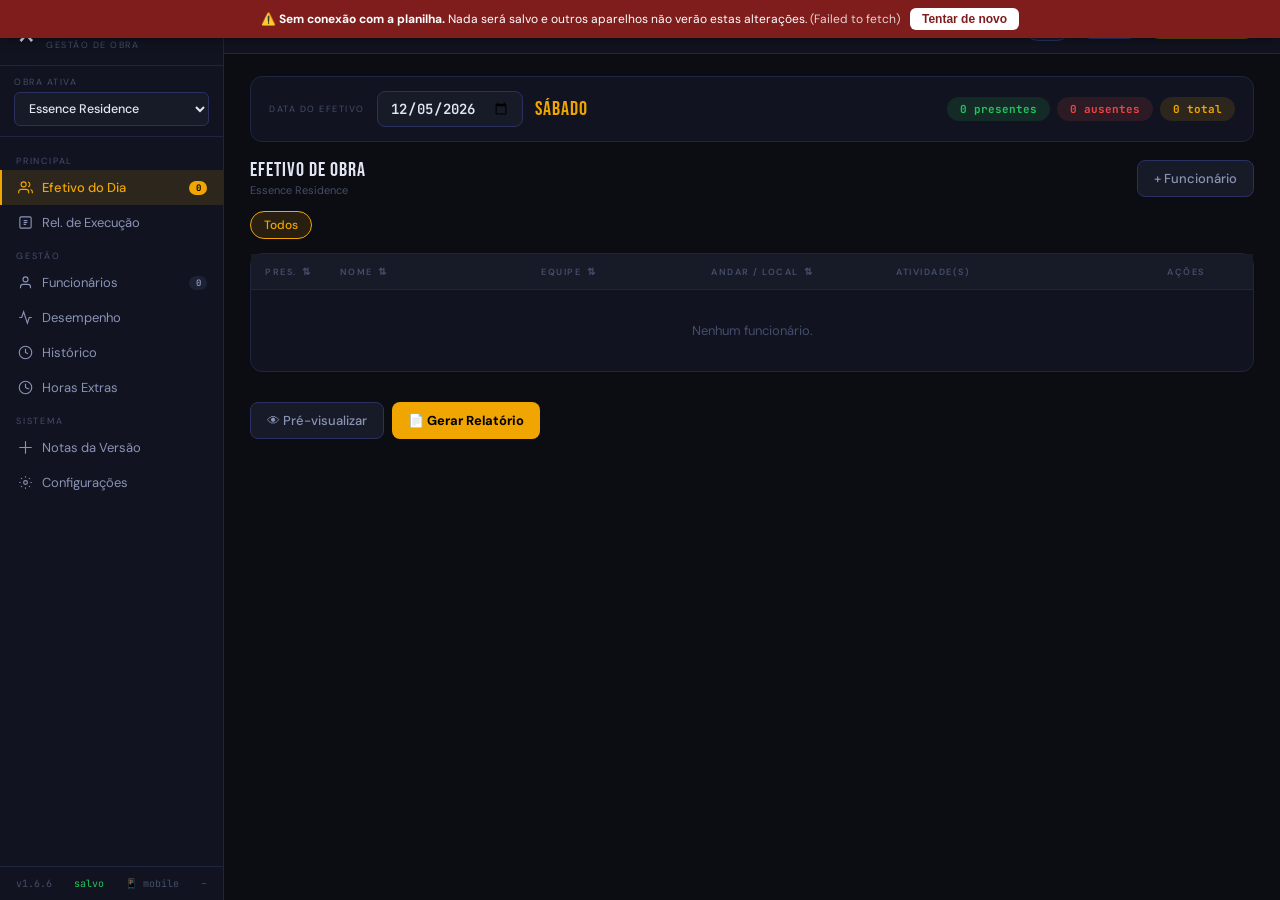
<file: index.html>
<!DOCTYPE html>
<html lang="pt-BR">
<head>
<meta charset="UTF-8">
<meta name="viewport" content="width=device-width,initial-scale=1.0">
<title>Efetivo de Obra</title>
<link rel="icon" href="data:image/svg+xml,<svg xmlns='http://www.w3.org/2000/svg' viewBox='0 0 100 100'><text y='.9em' font-size='90'>&#9874;</text></svg>">
<link href="https://fonts.googleapis.com/css2?family=Bebas+Neue&family=DM+Sans:wght@400;500;600&family=JetBrains+Mono:wght@400;600&display=swap" rel="stylesheet">
<style>:root{
  --bg:#0b0d13;--sf:#111420;--sf2:#171b28;--sf3:#1c2133;
  --bd:#1f2540;--bd2:#2a3060;
  --ac:#f0a500;--ac2:#d99400;--acd:rgba(240,165,0,.12);
  --gn:#22c55e;--gnd:rgba(34,197,94,.12);
  --rd:#ef4444;--rdd:rgba(239,68,68,.12);
  --bl:#3b82f6;
  --t1:#e2e6f3;--t2:#8b93b5;--t3:#454d6a;
  --r:12px;--rs:8px;--th:54px;--sw:224px;
}
*,*::before,*::after{box-sizing:border-box;margin:0;padding:0;}
html{font-size:14px;}
body{font-family:'DM Sans',sans-serif;background:var(--bg);color:var(--t1);display:flex;height:100vh;overflow:hidden;}

/* FONTS */
.section-title,.modal-title,.stat-value,.weekday-label,.hist-day,.topbar-name,.logo-tag-d,.nav-badge-d,.pill,.att-pct{
  font-family:'Bebas Neue',Impact,'Arial Narrow',sans-serif;
}
.report-preview,.bar-label,code,pre{font-family:'JetBrains Mono','Courier New',monospace;}

/* SIDEBAR */
.sidebar-desktop{
  width:var(--sw);background:var(--sf);border-right:1px solid var(--bd);
  height:100vh;display:flex;flex-direction:column;flex-shrink:0;overflow-y:auto;
}
.sidebar-logo-d{display:flex;align-items:center;gap:10px;padding:18px 16px 14px;border-bottom:1px solid var(--bd);}
.logo-tag-d{font-size:20px;letter-spacing:2px;color:var(--ac);line-height:1;}
.logo-sub-d{font-size:9px;color:var(--t3);letter-spacing:1.5px;margin-top:1px;}
.obra-selector-d{padding:10px 14px;border-bottom:1px solid var(--bd);}
.obra-selector-d label{display:block;font-size:9px;letter-spacing:1.5px;color:var(--t3);margin-bottom:4px;}
.obra-selector-d select{width:100%;background:var(--sf2);border:1px solid var(--bd2);color:var(--t1);font-family:'DM Sans',sans-serif;font-size:12.5px;font-weight:500;padding:7px 10px;border-radius:6px;outline:none;cursor:pointer;}
.nav-d{flex:1;padding:8px 0;overflow-y:auto;}
.nav-section-d{padding:10px 16px 3px;font-size:9px;letter-spacing:1.8px;color:var(--t3);}
.nav-item-d{display:flex;align-items:center;gap:9px;padding:9px 16px;cursor:pointer;font-size:13px;color:var(--t2);border-left:2px solid transparent;transition:all .13s;}
.nav-item-d:hover{background:var(--sf2);color:var(--t1);}
.nav-item-d.active{background:var(--acd);color:var(--ac);border-left-color:var(--ac);font-weight:500;}
.nav-item-d>span:not(.nav-badge-d){flex:1;}
.nav-badge-d{background:var(--ac);color:#000;font-family:'JetBrains Mono',monospace;font-size:9px;font-weight:700;padding:1px 6px;border-radius:10px;min-width:18px;text-align:center;}
.nav-badge-d.sec{background:var(--sf3);color:var(--t2);}
.sidebar-footer-d{padding:10px 16px;border-top:1px solid var(--bd);display:flex;justify-content:space-between;font-size:10px;color:var(--t3);font-family:'JetBrains Mono',monospace;}

/* TOPBAR */
.layout-right{display:flex;flex-direction:column;flex:1;min-width:0;height:100vh;overflow:hidden;}
.topbar{height:var(--th);flex-shrink:0;background:var(--sf);border-bottom:1px solid var(--bd);display:flex;align-items:center;justify-content:space-between;padding:0 24px;gap:12px;}
.topbar-left{display:flex;align-items:center;gap:8px;}
.topbar-name{font-size:18px;letter-spacing:2px;color:var(--ac);line-height:1;}
.topbar-divider{color:var(--bd2);font-size:16px;}
.topbar-title{font-size:13px;font-weight:600;color:var(--t2);}
.ver-badge{font-family:'JetBrains Mono',monospace;font-size:10px;font-weight:600;color:var(--ac);background:var(--acd);border:1px solid rgba(240,165,0,.3);padding:2px 7px;border-radius:10px;cursor:pointer;line-height:1.4;white-space:nowrap;-webkit-tap-highlight-color:transparent;}
.ver-badge:hover{background:rgba(240,165,0,.22);}
.topbar-right{display:flex;align-items:center;gap:8px;}
.topbar-chip{display:flex;align-items:center;gap:5px;background:var(--sf2);border:1px solid var(--bd2);padding:4px 10px;border-radius:20px;font-size:12px;color:var(--t2);}
.topbar-chip strong{color:var(--ac);font-size:14px;font-family:'JetBrains Mono',monospace;}
.obra-pill{background:var(--acd);border:1px solid rgba(240,165,0,.3);color:var(--ac);font-size:11px;font-weight:600;padding:4px 10px;border-radius:20px;cursor:pointer;max-width:160px;white-space:nowrap;overflow:hidden;text-overflow:ellipsis;}

/* MAIN */
.main-content{flex:1;overflow-y:auto;padding:22px 26px 26px;min-width:0;}
.page{display:none;}.page.active{display:block;}

/* DATE BAR */
.date-bar{background:var(--sf);border:1px solid var(--bd);border-radius:var(--r);padding:14px 18px;margin-bottom:18px;display:flex;align-items:center;justify-content:space-between;flex-wrap:wrap;gap:12px;}
.date-bar-left{display:flex;align-items:center;gap:12px;}
.date-bar-left label{font-size:9px;letter-spacing:1.5px;color:var(--t3);white-space:nowrap;}
input[type=date]{background:var(--sf2);border:1px solid var(--bd2);color:var(--t1);font-family:'JetBrains Mono',monospace;font-size:14px;font-weight:600;padding:7px 12px;border-radius:var(--rs);outline:none;cursor:pointer;}
input[type=date]:focus{border-color:var(--ac);}
.weekday-label{font-size:20px;letter-spacing:1px;color:var(--ac);}
.pills-row{display:flex;gap:7px;}
.pill{padding:5px 13px;border-radius:20px;font-size:11px;font-weight:700;font-family:'JetBrains Mono',monospace;}
.pill.green{background:var(--gnd);color:var(--gn);}
.pill.red{background:var(--rdd);color:var(--rd);}
.pill.orange{background:var(--acd);color:var(--ac);}

/* SECTION HEADER */
.section-header{display:flex;align-items:center;justify-content:space-between;margin-bottom:14px;gap:12px;}
.section-title{font-size:14px;letter-spacing:1px;line-height:1;}
.section-sub{font-size:11px;color:var(--t3);margin-top:3px;}

/* TEAM FILTERS */
.team-filter-scroll{display:flex;gap:6px;overflow-x:auto;margin-bottom:14px;scrollbar-width:none;}
.team-filter-scroll::-webkit-scrollbar{display:none;}
.filter-chip{padding:5px 13px;border-radius:20px;font-size:12px;font-weight:500;cursor:pointer;white-space:nowrap;border:1px solid var(--bd2);background:var(--sf2);color:var(--t2);transition:all .13s;}
.filter-chip.active{border-color:var(--ac);color:var(--ac);background:var(--acd);}

/* TABLE */
.worker-table-wrap{overflow:visible;background:var(--sf);border:1px solid var(--bd);border-radius:var(--r);margin-bottom:16px;}
.data-table{width:100%;border-collapse:collapse;}
.data-table thead tr{background:var(--sf2);border-bottom:1px solid var(--bd);}
.data-table th{padding:11px 14px;text-align:left;font-size:9px;text-transform:uppercase;letter-spacing:1.5px;color:var(--t3);font-weight:600;white-space:nowrap;}
.data-table td{padding:10px 14px;font-size:13px;border-bottom:1px solid var(--bd);vertical-align:middle;}
.data-table tbody tr:last-child td{border-bottom:none;}
.data-table tbody tr:hover{background:rgba(255,255,255,.02);}
.data-table tbody tr.absent .worker-name{text-decoration:line-through;opacity:.5;}
.th-sort{cursor:pointer;user-select:none;}
.th-sort:hover{color:var(--t2)!important;}
.th-sort.sorted{color:var(--ac)!important;}
.sort-arrow{font-size:10px;color:var(--t3);margin-left:2px;}

/* WORKER CELLS */
.worker-name{font-weight:600;font-size:13px;}
.worker-role{font-size:11px;color:var(--t3);margin-top:1px;}
.team-badge{display:inline-flex;align-items:center;padding:3px 9px;border-radius:20px;font-size:10px;font-weight:600;white-space:nowrap;}

/* PRESENCE */
.presence-toggle{position:relative;width:44px;height:24px;cursor:pointer;flex-shrink:0;display:block;}
.presence-toggle input{opacity:0;width:0;height:0;position:absolute;}
.presence-slider{position:absolute;inset:0;background:var(--rdd);border:1.5px solid rgba(239,68,68,.4);border-radius:24px;transition:all .2s;}
.presence-slider::before{content:'';position:absolute;width:16px;height:16px;background:var(--rd);border-radius:50%;top:3px;left:3px;transition:all .2s;}
.presence-toggle input:checked+.presence-slider{background:var(--gnd);border-color:rgba(34,197,94,.4);}
.presence-toggle input:checked+.presence-slider::before{background:var(--gn);left:21px;}

/* SELECTS + TAGS */
.inline-select{width:100%;background:var(--sf2);border:1px solid var(--bd2);color:var(--t1);font-family:'DM Sans',sans-serif;font-size:12px;padding:7px 10px;border-radius:var(--rs);outline:none;cursor:pointer;}
.inline-select:focus{border-color:var(--ac);}
.inline-select:disabled{opacity:.3;}
.activity-tags{display:flex;flex-wrap:wrap;gap:3px;margin-bottom:5px;}
.activity-tag{background:var(--sf3);border:1px solid var(--bd2);color:var(--t2);font-size:11px;padding:2px 8px;border-radius:20px;display:inline-flex;align-items:center;gap:4px;}
.activity-tag button{background:none;border:none;color:var(--t3);cursor:pointer;font-size:13px;padding:0;line-height:1;}
.add-btn{width:32px;height:32px;background:var(--acd);border:1px solid rgba(240,165,0,.4);color:var(--ac);border-radius:var(--rs);font-size:18px;display:flex;align-items:center;justify-content:center;cursor:pointer;flex-shrink:0;}
.add-btn:hover{background:var(--ac);color:#000;}

/* ACTION BAR */
.action-bar{display:flex;gap:8px;padding:14px 0 0;}

/* BUTTONS */
.icon-btn{width:30px;height:30px;border-radius:6px;border:1px solid var(--bd2);background:var(--sf2);color:var(--t3);cursor:pointer;display:flex;align-items:center;justify-content:center;font-size:12px;transition:all .13s;}
.icon-btn:hover{border-color:var(--ac);color:var(--ac);background:var(--acd);}
.icon-btn.danger:hover{border-color:var(--rd);color:var(--rd);background:var(--rdd);}
.btn{display:inline-flex;align-items:center;gap:6px;padding:9px 16px;border-radius:var(--rs);font-family:'DM Sans',sans-serif;font-size:13px;font-weight:500;cursor:pointer;border:none;transition:all .13s;white-space:nowrap;}
.btn-ghost{background:var(--sf2);color:var(--t2);border:1px solid var(--bd2);}
.btn-ghost:hover{border-color:var(--ac);color:var(--ac);}
.btn-accent{background:var(--ac);color:#000;font-weight:700;}
.btn-accent:hover{background:var(--ac2);}

/* MODALS */
.modal-backdrop{position:fixed;inset:0;background:rgba(0,0,0,.75);backdrop-filter:blur(6px);z-index:500;display:none;align-items:center;justify-content:center;}
.modal-backdrop.open{display:flex;}
.modal{background:var(--sf);border:1px solid var(--bd2);border-radius:14px;padding:24px;width:100%;max-width:500px;max-height:90vh;overflow-y:auto;animation:fadeIn .2s ease;}
.modal-large{max-width:700px;}
@keyframes fadeIn{from{opacity:0;transform:scale(.97);}to{opacity:1;transform:scale(1);}}
.modal-handle{display:none;}
.modal-header{display:flex;align-items:center;justify-content:space-between;margin-bottom:16px;}
.modal-title{font-size:20px;letter-spacing:1px;color:var(--ac);}
.modal-close{background:var(--sf2);border:1px solid var(--bd2);color:var(--t2);cursor:pointer;width:30px;height:30px;border-radius:50%;display:flex;align-items:center;justify-content:center;font-size:14px;}
.modal-close:hover{color:var(--rd);}
.modal-footer{display:flex;gap:8px;margin-top:16px;padding-top:14px;border-top:1px solid var(--bd);}
.modal-footer .btn{flex:1;justify-content:center;}

/* FORMS */
.form-group{margin-bottom:12px;}
.form-row{display:grid;grid-template-columns:1fr 1fr;gap:10px;}
.form-group label{display:block;font-size:10px;text-transform:uppercase;letter-spacing:1.2px;color:var(--t3);margin-bottom:5px;}
.form-input{width:100%;background:var(--sf2);border:1px solid var(--bd2);color:var(--t1);font-family:'DM Sans',sans-serif;font-size:13px;padding:10px 12px;border-radius:var(--rs);outline:none;}
.form-input:focus{border-color:var(--ac);}
textarea.form-input{resize:vertical;min-height:80px;font-family:'DM Sans',sans-serif;}
select.form-input{cursor:pointer;}

/* REPORT */
.report-preview{background:var(--sf2);border:1px solid var(--bd2);border-radius:var(--rs);padding:14px;font-size:11px;line-height:1.9;color:var(--t1);white-space:pre-wrap;max-height:60vh;overflow-y:auto;}

/* STATS */
.stats-grid{display:grid;grid-template-columns:repeat(auto-fit,minmax(180px,1fr));gap:12px;margin-bottom:20px;}
.stat-value{white-space:nowrap;}
.stat-card{background:var(--sf);border:1px solid var(--bd);border-radius:var(--r);padding:16px;}
.stat-label{font-size:9px;text-transform:uppercase;letter-spacing:1.2px;color:var(--t3);margin-bottom:5px;}
.stat-value{font-size:36px;line-height:1;color:var(--ac);}
.stat-desc{font-size:10px;color:var(--t3);margin-top:3px;}

/* FUNC LIST */
.search-bar{display:flex;align-items:center;gap:8px;background:var(--sf2);border:1px solid var(--bd2);border-radius:var(--rs);padding:10px 13px;margin-bottom:10px;}
.search-bar input{flex:1;background:none;border:none;color:var(--t1);font-family:'DM Sans',sans-serif;font-size:14px;outline:none;}
.search-bar svg{color:var(--t3);flex-shrink:0;}
.filter-row{display:flex;gap:8px;margin-bottom:12px;}
.filter-row select{background:var(--sf2);border:1px solid var(--bd2);color:var(--t1);font-family:'DM Sans',sans-serif;font-size:12px;padding:8px 12px;border-radius:var(--rs);outline:none;cursor:pointer;}
.att-list,.hist-list{display:flex;flex-direction:column;gap:6px;}
/* Duas colunas no desktop: os cards ficavam esticados na largura toda. */
.func-list{display:grid;grid-template-columns:repeat(auto-fill,minmax(430px,1fr));gap:6px;align-items:start;}
@media(max-width:1100px){.func-list{grid-template-columns:1fr;}}
.func-card{min-width:0;}
.func-name{overflow:hidden;text-overflow:ellipsis;white-space:nowrap;}
.func-meta{overflow:hidden;text-overflow:ellipsis;white-space:nowrap;}
.func-card{background:var(--sf);border:1px solid var(--bd);border-radius:var(--r);padding:9px 12px;display:flex;align-items:center;gap:10px;transition:border-color .13s;}
.func-card:hover{border-color:var(--bd2);}
.func-info{flex:1;min-width:0;}
.func-name{font-weight:600;font-size:13px;}
.func-meta{font-size:11px;color:var(--t3);margin-top:3px;}
.func-actions{display:flex;gap:4px;flex-shrink:0;margin-left:auto;opacity:.45;transition:opacity .13s;}
.func-card:hover .func-actions{opacity:1;}
.func-actions .icon-btn{width:26px;height:26px;font-size:11px;}

/* ATT */
.att-card{background:var(--sf);border:1px solid var(--bd);border-radius:var(--r);padding:12px 14px;}
.att-top{display:flex;align-items:center;gap:10px;margin-bottom:8px;}
.att-info{flex:1;min-width:0;}
.att-name{font-weight:600;font-size:13px;}
.att-role{font-size:11px;color:var(--t3);}
.att-pct{font-size:26px;line-height:1;flex-shrink:0;}
.bar-wrap{display:flex;align-items:center;gap:8px;}
.bar-bg{flex:1;height:5px;background:var(--sf3);border-radius:3px;overflow:hidden;}
.bar-fill{height:100%;border-radius:3px;transition:width .5s;}
.bar-fill.good{background:var(--gn);}
.bar-fill.warn{background:var(--ac);}
.bar-fill.danger{background:var(--rd);}
.bar-label{font-size:10px;color:var(--t3);flex-shrink:0;font-family:'JetBrains Mono',monospace;}

/* HIST */
.hist-card{background:var(--sf);border:1px solid var(--bd);border-radius:var(--r);padding:14px;cursor:pointer;transition:border-color .15s;display:flex;align-items:center;gap:12px;}
.hist-card:hover{border-color:var(--ac);}
.hist-day{font-size:32px;color:var(--ac);line-height:1;}
.hist-month{font-size:10px;color:var(--t3);letter-spacing:1px;}
.hist-info{flex:1;min-width:0;}
.hist-obra{font-size:12px;font-weight:600;}
.hist-weekday{font-size:11px;color:var(--t3);}
.hist-total{font-size:12px;color:var(--t2);font-family:'JetBrains Mono',monospace;margin-top:4px;}
.hist-arrow{color:var(--t3);font-size:20px;}

/* SETTINGS */
.settings-grid{display:grid;grid-template-columns:1fr 1fr;gap:16px;}
.settings-section{background:var(--sf);border:1px solid var(--bd);border-radius:var(--r);padding:18px;}
.settings-section-header{margin-bottom:12px;}
.settings-section-title{font-size:16px;letter-spacing:1px;color:var(--ac);}
.settings-section-body{}
.settings-item{display:flex;align-items:center;gap:8px;padding:8px 0;border-bottom:1px solid var(--bd);font-size:12.5px;}
.settings-item:last-of-type{border-bottom:none;}
.add-item-row{display:flex;gap:6px;margin-top:10px;}
.add-item-row input{flex:1;background:var(--sf2);border:1px solid var(--bd2);color:var(--t1);font-family:'DM Sans',sans-serif;font-size:13px;padding:9px 12px;border-radius:var(--rs);outline:none;}
.add-item-row input:focus{border-color:var(--ac);}
.add-item-row input[type=color]{width:40px;flex:none;padding:4px;cursor:pointer;border-radius:var(--rs);}
.color-dot{width:10px;height:10px;border-radius:50%;display:inline-block;flex-shrink:0;}

/* PRODUCAO */
.prod-section{background:var(--sf);border:1px solid var(--bd);border-radius:var(--r);padding:18px;margin-bottom:14px;}
.prod-section-title{font-size:15px;letter-spacing:.8px;color:var(--t2);margin-bottom:12px;}
.prod-grid{display:grid;grid-template-columns:1fr 1fr;gap:12px;}

/* INTEGRACAO */
.int-card{background:var(--sf);border:1px solid var(--bd);border-radius:var(--r);padding:18px;margin-bottom:14px;}
.int-card-title{font-size:16px;letter-spacing:1px;color:var(--ac);margin-bottom:12px;}
.steps-list{list-style:none;counter-reset:step;}
.steps-list li{counter-increment:step;display:flex;gap:10px;margin-bottom:10px;font-size:12.5px;color:var(--t2);line-height:1.6;}
.steps-list li::before{content:counter(step);background:var(--acd);border:1px solid var(--ac);color:var(--ac);font-family:'JetBrains Mono',monospace;font-size:10px;font-weight:700;width:22px;height:22px;border-radius:50%;display:flex;align-items:center;justify-content:center;flex-shrink:0;margin-top:1px;}
.steps-list a{color:var(--ac);}

/* OBRA OPTIONS */
.obra-option{display:flex;align-items:center;gap:10px;padding:13px;border:1px solid var(--bd);border-radius:var(--rs);margin-bottom:7px;cursor:pointer;font-size:14px;font-weight:500;transition:border-color .13s;}
.obra-option:hover,.obra-option.selected{border-color:var(--ac);background:var(--acd);color:var(--ac);}

/* TOAST */
.toast-container{position:fixed;bottom:20px;right:20px;z-index:999;display:flex;flex-direction:column;gap:7px;pointer-events:none;}
.toast{background:var(--sf);border:1px solid var(--bd2);border-radius:var(--rs);padding:12px 16px;font-size:13px;color:var(--t1);display:flex;align-items:center;gap:9px;box-shadow:0 8px 32px rgba(0,0,0,.4);animation:toastIn .2s ease,toastOut .3s ease 2.7s forwards;}
.toast.success{border-left:3px solid var(--gn);}
.toast.error{border-left:3px solid var(--rd);}
.toast.info{border-left:3px solid var(--bl);}
.toast.warn{border-left:3px solid var(--ac);}
@keyframes toastIn{from{opacity:0;transform:translateX(12px);}to{opacity:1;transform:none;}}
@keyframes toastOut{from{opacity:1;}to{opacity:0;}}
.empty-state{text-align:center;padding:48px 20px;color:var(--t3);font-size:13px;display:flex;flex-direction:column;align-items:center;gap:10px;}
.empty-state svg{opacity:.2;}
.gs-indicator{width:7px;height:7px;border-radius:50%;background:var(--t3);flex-shrink:0;}
.gs-indicator.connected{background:var(--gn);box-shadow:0 0 6px var(--gn);}
::-webkit-scrollbar{width:4px;}::-webkit-scrollbar-track{background:transparent;}::-webkit-scrollbar-thumb{background:var(--bd2);border-radius:2px;}
code{font-family:'JetBrains Mono','Courier New',monospace;font-size:.9em;}

/* HE rows */
.he-row{display:flex;align-items:center;gap:10px;padding:8px 0;border-bottom:1px solid var(--bd2);font-size:13px;}
.he-row:last-child{border-bottom:none;}
.he-row label{display:flex;align-items:center;gap:8px;flex:1;cursor:pointer;}
.he-row input[type=number]{width:80px;background:var(--sf2);border:1px solid var(--bd2);color:var(--t1);font-family:'JetBrains Mono',monospace;font-size:13px;padding:6px 8px;border-radius:6px;outline:none;text-align:center;}

.empty{text-align:center;padding:40px 20px;color:var(--t3);font-size:13px;}</style>
<script>
/* Escolha de layout — IDÊNTICO em index.html e mobile.html.
   A escolha manual (?layout=...) vale só para a SESSÃO atual do navegador.
   Antes ficava gravada para sempre no localStorage: quem clicou uma vez em
   "mobile" prendia o desktop no modo mobile até limpar os dados do site. */
(function(){
  try{
    // migração: remove a preferência permanente antiga, se existir
    try { localStorage.removeItem('efetivo_layout'); } catch(_){}
    var q = new URLSearchParams(location.search).get('layout');
    if (q === 'desktop' || q === 'mobile') sessionStorage.setItem('efetivo_layout', q);
    if (q === 'auto') sessionStorage.removeItem('efetivo_layout');
    var pref = sessionStorage.getItem('efetivo_layout');
    var ehMobile = (window.matchMedia && window.matchMedia('(pointer:coarse)').matches && window.innerWidth < 1024)
                   || window.innerWidth < 768;
    var destino = pref ? pref : (ehMobile ? 'mobile' : 'desktop');
    var arquivo = location.pathname.split('/').pop() || 'index.html';
    var estouNoMobile = arquivo === 'mobile.html';
    if (destino === 'mobile' && !estouNoMobile) location.replace('mobile.html' + location.search);
    if (destino === 'desktop' && estouNoMobile) location.replace('index.html' + location.search);
  }catch(e){}
})();
</script>
</head>
<body>
<aside class="sidebar-desktop">
  <div class="sidebar-logo-d"><span style="font-size:22px;line-height:1">&#9874;</span><div><div class="logo-tag-d">EFETIVO</div><div class="logo-sub-d">GESTÃO DE OBRA</div></div></div>
  <div class="obra-selector-d"><label>OBRA ATIVA</label><select id="obraSelectDesktop" onchange="App.setObra(this.value)"></select></div>
  <nav class="nav-d">
    <div class="nav-section-d">PRINCIPAL</div>
    <div class="nav-item-d active" data-page="efetivo" onclick="App.showPage('efetivo',this)"><svg viewBox="0 0 24 24" fill="none" stroke="currentColor" stroke-width="1.8" width="15" height="15"><path d="M17 21v-2a4 4 0 0 0-4-4H5a4 4 0 0 0-4 4v2"/><circle cx="9" cy="7" r="4"/><path d="M23 21v-2a4 4 0 0 0-3-3.87M16 3.13a4 4 0 0 1 0 7.75"/></svg><span>Efetivo do Dia</span><span class="nav-badge-d" id="dNavPresentes">0</span></div>
    <div class="nav-item-d" data-page="producao" onclick="App.showPage('producao',this)"><svg viewBox="0 0 24 24" fill="none" stroke="currentColor" stroke-width="1.8" width="15" height="15"><rect x="3" y="3" width="18" height="18" rx="2"/><path d="M9 9h6M9 12h6M9 15h4"/></svg><span>Rel. de Execução</span></div>
    <div class="nav-section-d">GESTÃO</div>
    <div class="nav-item-d" data-page="funcionarios" onclick="App.showPage('funcionarios',this)"><svg viewBox="0 0 24 24" fill="none" stroke="currentColor" stroke-width="1.8" width="15" height="15"><path d="M20 21v-2a4 4 0 0 0-4-4H8a4 4 0 0 0-4 4v2"/><circle cx="12" cy="7" r="4"/></svg><span>Funcionários</span><span class="nav-badge-d sec" id="dNavTotal">0</span></div>
    <div class="nav-item-d" data-page="relatorios" onclick="App.showPage('relatorios',this)"><svg viewBox="0 0 24 24" fill="none" stroke="currentColor" stroke-width="1.8" width="15" height="15"><polyline points="22 12 18 12 15 21 9 3 6 12 2 12"/></svg><span>Desempenho</span></div>
    <div class="nav-item-d" data-page="historico" onclick="App.showPage('historico',this)"><svg viewBox="0 0 24 24" fill="none" stroke="currentColor" stroke-width="1.8" width="15" height="15"><circle cx="12" cy="12" r="10"/><polyline points="12 6 12 12 16 14"/></svg><span>Histórico</span></div>
    <div class="nav-item-d" data-page="horasextras" onclick="App.showPage('horasextras',this)"><svg viewBox="0 0 24 24" fill="none" stroke="currentColor" stroke-width="1.8" width="15" height="15"><circle cx="12" cy="12" r="10"/><polyline points="12 6 12 12 16 14"/><path d="M16 14h2"/></svg><span>Horas Extras</span></div>
    <div class="nav-section-d">SISTEMA</div>
    <div class="nav-item-d" data-page="versoes" onclick="App.showPage('versoes',this)"><svg viewBox="0 0 24 24" fill="none" stroke="currentColor" stroke-width="1.8" width="15" height="15"><path d="M12 2v20M2 12h20"/></svg><span>Notas da Versão</span></div>
    <div class="nav-item-d" data-page="configuracoes" onclick="App.showPage('configuracoes',this)"><svg viewBox="0 0 24 24" fill="none" stroke="currentColor" stroke-width="1.8" width="15" height="15"><circle cx="12" cy="12" r="3"/><path d="M19.07 4.93l-1.41 1.41M4.93 4.93l1.41 1.41M12 2v2M12 20v2M2 12h2M20 12h2M19.07 19.07l-1.41-1.41M4.93 19.07l1.41-1.41"/></svg><span>Configurações</span></div>
  </nav>
  <div class="sidebar-footer-d"><span data-versao>v1.0.0</span><span data-fila style="color:var(--gn)">salvo</span><a href="?layout=mobile" style="color:var(--t3);text-decoration:none;cursor:pointer" title="Forçar versão mobile">📱 mobile</a><span id="lastSaved">–</span></div>
</aside>
<div class="layout-right">
<header class="topbar">
  <div class="topbar-left"><span style="font-size:18px;line-height:1">&#9874;</span><span class="topbar-name">EFETIVO</span><span class="topbar-divider">|</span><span class="topbar-title" id="topbarTitle">DO DIA</span><span class="ver-badge" data-versao onclick="App.showPage('versoes')" title="Ver notas da versão">v1.0.1</span></div>
  <div class="topbar-right"><div class="topbar-chip"><svg viewBox="0 0 24 24" fill="none" stroke="currentColor" stroke-width="2" width="12" height="12"><path d="M17 21v-2a4 4 0 0 0-4-4H5a4 4 0 0 0-4 4v2"/><circle cx="9" cy="7" r="4"/></svg><strong id="topbarPresentes">0</strong></div><button onclick="App.syncNow()" title="Sincronizar com Sheets" style="background:var(--sf2);border:1px solid var(--bd2);color:var(--t2);padding:4px 10px;border-radius:20px;font-size:12px;cursor:pointer;display:flex;align-items:center;gap:5px"><span id="syncStatusDot" style="width:7px;height:7px;border-radius:50%;background:var(--gn);display:inline-block"></span>Sync</button><div class="obra-pill" id="obraPill" onclick="Modals.open('modalObra')">–</div></div>
</header>
<main class="main-content">
  <section class="page active" id="page-efetivo">
    <div class="date-bar">
      <div class="date-bar-left"><label>DATA DO EFETIVO</label><input type="date" id="datePicker"><span class="weekday-label" id="weekdayLabel"></span></div>
      <div class="pills-row"><span class="pill green" id="pillPresentes">0 presentes</span><span class="pill red" id="pillAusentes">0 ausentes</span><span class="pill orange" id="pillTotal">0 total</span></div>
    </div>
    <div style="display:flex;align-items:center;justify-content:space-between;margin-bottom:14px;gap:8px">
      <div>
        <div style="font-family:'Bebas Neue',sans-serif;font-size:20px;letter-spacing:1px;line-height:1">EFETIVO DE OBRA</div>
        <div class="section-sub" id="obraLabel">–</div>
      </div>
      <button class="btn btn-ghost" style="flex-shrink:0" onclick="Modals.openWorker()">+ Funcionário</button>
    </div>
    <div class="team-filter-scroll" id="teamFilters" style="margin-bottom:14px"></div>
    <div class="worker-table-wrap">
      <table class="data-table">
        <thead><tr>
          <th style="width:54px" data-col="pres" onclick="EfPage.setSort('pres')" class="th-sort">Pres.<span class="sort-arrow"> ⇅</span></th>
          <th data-col="nome" onclick="EfPage.setSort('nome')" class="th-sort">Nome<span class="sort-arrow"> ⇅</span></th>
          <th style="width:170px" data-col="equipe" onclick="EfPage.setSort('equipe')" class="th-sort">Equipe<span class="sort-arrow"> ⇅</span></th>
          <th style="width:185px" data-col="andar" onclick="EfPage.setSort('andar')" class="th-sort">Andar / Local<span class="sort-arrow"> ⇅</span></th>
          <th>Atividade(s)</th>
          <th style="width:100px">Ações</th>
        </tr></thead>
        <tbody id="workerTableBody"></tbody>
      </table>
    </div>
    <div class="action-bar">
      <button class="btn btn-ghost" onclick="EfPage.preview()">👁 Pré-visualizar</button>
      <button class="btn btn-accent" onclick="EfPage.gerar()">📄 Gerar Relatório</button>
    </div>
  </section>

  <section class="page" id="page-funcionarios">
    <div style="display:flex;align-items:center;justify-content:space-between;flex-wrap:wrap;margin-bottom:14px;gap:10px">
      <div style="flex:1;min-width:0">
        <div style="font-family:'Bebas Neue',sans-serif;font-size:20px;letter-spacing:1px;line-height:1">FUNCIONÁRIOS</div>
        <div class="section-sub" id="funcSubtitle">–</div>
      </div>
      <div style="display:flex;gap:8px;flex-shrink:0">
        <button class="btn btn-ghost" onclick="Modals.openImport()">↑ Importar</button>
        <button class="btn btn-accent" onclick="Modals.openWorker()">+ Novo</button>
      </div>
    </div>
    <div class="search-bar">
      <svg viewBox="0 0 24 24" fill="none" stroke="currentColor" stroke-width="2" width="16" height="16"><circle cx="11" cy="11" r="8"/><line x1="21" y1="21" x2="16.65" y2="16.65"/></svg>
      <input type="text" id="funcSearch" placeholder="Buscar nome ou função…" oninput="FuncPage.render()">
    </div>
    <div style="margin-bottom:12px">
      <select id="funcSort" onchange="FuncPage.render()" class="form-input" style="max-width:200px">
        <option value="nome">Nome A-Z</option>
        <option value="nome_z">Nome Z-A</option>
        <option value="cargo">Cargo</option>
        <option value="equipe">Equipe</option>
        <option value="obra">Obra</option>
      </select>
    </div>
    <div class="func-list" id="funcList"></div>
  </section>
  <section class="page" id="page-relatorios">
    <div class="section-header"><div><div class="section-title">DESEMPENHO & PRESENÇA</div><div class="section-sub">Métricas de assiduidade</div></div></div>
    <div id="statContent"></div>
  </section>
  <section class="page" id="page-historico">
    <div class="section-header"><div><div class="section-title">HISTÓRICO DE EFETIVOS</div><div class="section-sub">Relatórios anteriores</div></div></div>
    <div id="histContent"></div>
  </section>
  <section class="page" id="page-configuracoes">
    <div class="section-header"><div><div class="section-title">CONFIGURAÇÕES</div><div class="section-sub">Andares, tarefas, equipes e obras</div></div></div>
    <div id="cfgContent"></div>
    <div style="height:20px"></div>
  </section>
  <section class="page" id="page-versoes">
    <div class="section-header"><div><div class="section-title">NOTAS DA VERSÃO</div><div class="section-sub">Clique numa versão para ver o que mudou</div></div></div>
    <div id="verContent"></div>
    <div style="height:20px"></div>
  </section>
  <section class="page" id="page-horasextras">
    <div id="heContent"></div>
    <div style="height:20px"></div>
  </section>
  <section class="page" id="page-producao">
    <div id="prodContent"></div>
    <div style="height:80px"></div>
  </section>
</main>
</div>
<div id="modalBackdrop" class="modal-backdrop" onclick="Modals.closeAll(event)">
  <div class="modal" id="modalObra">
    <div class="modal-handle"></div>
    <div class="modal-header"><div class="modal-title">Selecionar Obra</div><button class="modal-close" onclick="Modals.close('modalObra')">✕</button></div>
    <div id="obraOptions"></div>
    <div class="add-item-row" style="margin-top:12px"><input class="form-input" id="newObraInput" placeholder="Nova obra…"><button class="btn btn-accent" onclick="App.addObra()">Add</button></div>
  </div>
  <div class="modal" id="modalWorker">
    <div class="modal-handle"></div>
    <div class="modal-header"><div class="modal-title" id="mwTitle">Novo Funcionário</div><button class="modal-close" onclick="Modals.close('modalWorker')">✕</button></div>
    <div class="form-group"><label>Nome Completo *</label><input class="form-input" id="wName" placeholder="ex: João Silva"></div>
    <div class="form-group"><label>Função / Cargo *</label><input class="form-input" id="wRole" placeholder="ex: Pedreiro"></div>
    <div class="form-row">
      <div class="form-group"><label>Equipe</label><select class="form-input" id="wTeam"></select></div>
      <div class="form-group"><label>Obra</label><select class="form-input" id="wObra"></select></div>
    </div>
    <input type="hidden" id="wEditId">
    <div class="modal-footer"><button class="btn btn-ghost" onclick="Modals.close('modalWorker')">Cancelar</button><button class="btn btn-accent" onclick="FuncPage.save()">Salvar</button></div>
  </div>
  <div class="modal" id="modalMove">
    <div class="modal-handle"></div>
    <div class="modal-header"><div class="modal-title">Mover de Obra</div><button class="modal-close" onclick="Modals.close('modalMove')">✕</button></div>
    <p style="font-size:13px;color:var(--t2);margin-bottom:14px" id="mvName"></p>
    <div class="form-group"><label>Obra de destino</label><select class="form-input" id="mvObra"></select></div>
    <input type="hidden" id="mvWid">
    <div class="modal-footer"><button class="btn btn-ghost" onclick="Modals.close('modalMove')">Cancelar</button><button class="btn btn-accent" onclick="FuncPage.confirmMove()">Mover</button></div>
  </div>
  <div class="modal" id="modalImport">
    <div class="modal-handle"></div>
    <div class="modal-header"><div class="modal-title">Importar Lista</div><button class="modal-close" onclick="Modals.close('modalImport')">✕</button></div>
    <p style="font-size:12px;color:var(--t2);margin-bottom:12px">Um por linha: <code>Nome – Função</code></p>
    <div class="form-row">
      <div class="form-group"><label>Obra</label><select class="form-input" id="impObra"></select></div>
      <div class="form-group"><label>Equipe padrão</label><select class="form-input" id="impEquipe"></select></div>
    </div>
    <div class="form-group"><label>Lista</label><textarea class="form-input" id="impText" rows="8" placeholder="Fabio – Ajudante&#10;Genival – Pedreiro"></textarea></div>
    <div class="modal-footer"><button class="btn btn-ghost" onclick="Modals.close('modalImport')">Cancelar</button><button class="btn btn-accent" onclick="FuncPage.importW()">Importar</button></div>
  </div>
  <div class="modal modal-large" id="modalPreview">
    <div class="modal-handle"></div>
    <div class="modal-header"><div class="modal-title">Pré-visualização</div><button class="modal-close" onclick="Modals.close('modalPreview')">✕</button></div>
    <div class="report-preview" id="previewText"></div>
    <div class="modal-footer"><button class="btn btn-ghost" onclick="Modals.close('modalPreview')">Fechar</button><button class="btn btn-accent" onclick="EfPage.copyReport()">📋 Copiar WhatsApp</button><button class="btn btn-accent" style="background:#22c55e" onclick="EfPage.salvarRelatorio()">💾 Salvar Relatório</button></div>
  </div>
  <div class="modal modal-large" id="modalHistDetail">
    <div class="modal-handle"></div>
    <div class="modal-header"><div class="modal-title" id="histDetailTitle">Relatório</div><button class="modal-close" onclick="Modals.close('modalHistDetail')">✕</button></div>
    <div class="report-preview" id="histDetailText"></div>
    <div class="modal-footer"><button class="btn btn-ghost" onclick="Modals.close('modalHistDetail')">Fechar</button><button class="btn btn-accent" onclick="HistPage.copyCur()">📋 Copiar</button></div>
  </div>
  <div class="modal modal-large" id="modalScript">
    <div class="modal-handle"></div>
    <div class="modal-header"><div class="modal-title">Código Apps Script</div><button class="modal-close" onclick="Modals.close('modalScript')">✕</button></div>
    <pre class="report-preview" id="scriptCode" style="font-size:10px;line-height:1.6"></pre>
    <div class="modal-footer"><button class="btn btn-ghost" onclick="Modals.close('modalScript')">Fechar</button><button class="btn btn-accent" onclick="Utils.copy(document.getElementById('scriptCode').textContent,'Copiado!')">Copiar</button></div>
  </div>
  <div class="modal" id="modalHE" style="width:560px;max-width:95vw;padding:0;overflow:hidden;display:flex;flex-direction:column;max-height:80vh">
    <div class="modal-header" style="padding:20px 20px 12px;flex-shrink:0">
      <div class="modal-title" id="heModalTitle">Lançar Horas Extras</div>
      <button class="modal-close" onclick="Modals.close('modalHE')">✕</button>
    </div>
    <div id="heStep1Wrap" style="display:flex;flex-direction:column;flex:1;min-height:0;overflow:hidden">
      <div style="padding:0 20px 12px;flex-shrink:0">
        <input type="date" class="form-input" id="heDate" style="width:100%">
      </div>
      <div style="display:flex;justify-content:space-between;align-items:center;padding:0 20px 10px;flex-shrink:0">
        <span style="font-size:12px;color:var(--t3)">Clique para selecionar</span>
        <button class="btn btn-ghost" style="font-size:11px;padding:4px 10px" onclick="HEPage.selectAll()">Selecionar todos</button>
      </div>
      <div id="heListScroll" style="overflow-y:auto;flex:1;min-height:0;padding:0 20px 16px">
        <div id="heStep1" style="display:grid;grid-template-columns:1fr 1fr;gap:8px"></div>
      </div>
    </div>
    <div id="heStep2Wrap" style="display:none;flex-direction:column;flex:1;min-height:0;overflow:hidden">
      <div style="padding:0 20px 12px;flex-shrink:0">
        <select class="form-input" id="heTipo" style="width:100%;margin-bottom:10px">
          <option value="60">60% — Dia normal</option>
          <option value="100">100% — Feriado / Domingo</option>
        </select>
        <div style="display:flex;gap:10px;align-items:center;background:var(--sf2);border:1px solid var(--bd2);border-radius:10px;padding:10px 14px">
          <label style="font-size:12px;color:var(--t3);white-space:nowrap">Horas p/ todos:</label>
          <input type="number" id="heTodosH" min="0.5" max="24" step="0.5" placeholder="ex: 2"
            style="flex:1;background:transparent;border:none;border-bottom:1px solid var(--bd2);color:var(--t1);font-family:JetBrains Mono,monospace;font-size:15px;outline:none;padding:4px;text-align:center">
          <button class="btn btn-ghost" style="font-size:12px;padding:6px 12px" onclick="HEPage.setTodosIgual()">Aplicar a todos</button>
        </div>
      </div>
      <div id="heListScroll2" style="overflow-y:auto;flex:1;min-height:0;padding:0 20px 16px">
        <div id="heStep2" style="display:flex;flex-direction:column;gap:4px"></div>
      </div>
    </div>
    <div class="modal-footer" style="padding:12px 20px;flex-shrink:0">
      <button class="btn btn-ghost" onclick="Modals.close('modalHE')">Cancelar</button>
      <button class="btn btn-accent" id="heBtnLancar" onclick="HEPage.goStep2()">Próximo →</button>
      <button class="btn btn-accent" id="heBtnSalvar" style="display:none" onclick="HEPage.saveAdd()">💾 Salvar</button>
    </div>
  </div>
<div class="toast-container" id="toastContainer"></div>
<span id="lastSaved" style="display:none"></span>
<script src="config.js?v=1.6.6"></script>
<script src="app.js?v=1.6.6"></script>
<script>
/* ═══ EFETIVO PAGE — DESKTOP ═══ */
const EfPage = (() => {
  let activeTeam = 'all';
  let sortCol = null, sortDir = 'asc';

  function render() { renderFilters(); renderTable(); }

  function renderFilters() {
    const s = State.get();
    const wrap = document.getElementById('teamFilters');
    if (!wrap) return;
    const teams = [{id:'all',nome:'Todos'}, ...State.equipes()];
    wrap.innerHTML = teams.map(t =>
      `<div class="filter-chip ${activeTeam===t.id?'active':''}" data-team="${t.id}" onclick="EfPage.setTeam('${t.id}')">${t.nome}</div>`
    ).join('');
  }

  function setTeam(t) {
    activeTeam = t;
    document.querySelectorAll('.chip').forEach(c => c.classList.toggle('active', c.dataset.team===t));
    renderTable();
  }

  function setSort(col) {
    sortDir = sortCol===col ? (sortDir==='asc'?'desc':'asc') : 'asc';
    sortCol = col;
    renderTable();
    document.querySelectorAll('th[data-col]').forEach(th => {
      const arrow = th.querySelector('.sort-arrow');
      if (!arrow) return;
      th.classList.toggle('sorted', th.dataset.col===sortCol);
      arrow.textContent = th.dataset.col===sortCol ? (sortDir==='asc'?' ↑':' ↓') : ' ⇅';
    });
  }

  function renderTable() {
    const s = State.get(); const obra = App.obra(); const date = App.date();
    const dayMap = s.dailyData?.[obra]?.[date] || {};
    let ws = s.workers.filter(w => w.obra===obra);
    if (activeTeam !== 'all') ws = ws.filter(w => w.equipe===activeTeam);
    if (sortCol) ws = [...ws].sort((a,b) => {
      let va, vb;
      if (sortCol==='nome') { va=a.nome.toLowerCase(); vb=b.nome.toLowerCase(); }
      else if (sortCol==='equipe') { va=(State.getEquipe(a.equipe)||{}).nome||''; vb=(State.getEquipe(b.equipe)||{}).nome||''; va=va.toLowerCase(); vb=vb.toLowerCase(); }
      else if (sortCol==='andar') { const ia=State.andares().indexOf((dayMap[a.id]||{}).andar||''); const ib=State.andares().indexOf((dayMap[b.id]||{}).andar||''); va=ia<0?999:ia; vb=ib<0?999:ib; }
      else if (sortCol==='pres') { va=(dayMap[a.id]?.presente!==false)?0:1; vb=(dayMap[b.id]?.presente!==false)?0:1; }
      const r = va<vb?-1:va>vb?1:0;
      return sortDir==='asc'?r:-r;
    });

    const tbody = document.getElementById('workerTableBody');
    if (!tbody) return;
    if (!ws.length) { tbody.innerHTML=`<tr><td colspan="6" style="text-align:center;padding:32px;color:var(--t3)">Nenhum funcionário.</td></tr>`; App.updateTopbar(); return; }

    const andarOpts = ['',...State.andares()].map(a=>`<option value="${Utils.esc(a)}">${Utils.esc(a)||'— Selecionar local —'}</option>`).join('');

    tbody.innerHTML = ws.map(w => {
      const dd = dayMap[w.id] || {presente:true, andar:'', tarefas:[], motivo:''};
      const eq = State.getEquipe(w.equipe); const cor = eq?eq.cor:'#8b92b0';
      const absent = dd.presente === false;
      const tags = (dd.tarefas||[]).map(t =>
        `<span class="activity-tag">${Utils.esc(t)}<button onclick="EfPage.rmTag('${w.id}','${t.replace(/'/g,"\\'")}')">×</button></span>`
      ).join('');
      const _eqNome = eq ? eq.nome : w.equipe;
      const _tarNomes = State.tarefas().map(t => typeof t === 'string' ? t : t.nome);
      const _tarFiltradas = State.tarefas().filter(t => {
        const nome = typeof t === 'string' ? t : t.nome;
        const eqs = typeof t === 'string' ? [] : (t.equipes||[]);
        if (eqs.length === 0) return true; // global
        return eqs.includes(_eqNome);
      }).map(t => typeof t === 'string' ? t : t.nome);
      const tarefaOpts = _tarFiltradas.filter(t=>!(dd.tarefas||[]).includes(t)).map(t=>`<option value="${Utils.esc(t)}">${Utils.esc(t)}</option>`).join('');
      const _curAndares = (dd.andar||'').split(',').map(s=>s.trim()).filter(Boolean);
      const andarChips = State.andares().map(a=>{
        const sel=_curAndares.includes(a);
        return `<span data-andar-wid="${w.id}" data-andar-val="${Utils.esc(a)}" onclick="event.stopPropagation();EfPage.toggleAndar('${w.id}','${Utils.esc(a)}')" style="cursor:pointer;display:inline-block;padding:2px 8px;margin:2px;border-radius:10px;font-size:11px;border:1px solid ${sel?'var(--ac)':'var(--bd2)'};background:${sel?'var(--acd)':'transparent'};color:${sel?'var(--ac)':'var(--t3)'};white-space:nowrap">${Utils.esc(a)}</span>`;
      }).join('');

      return `<tr id="drow-${w.id}" class="${absent?'absent':''}">
        <td>
          <label class="presence-toggle">
            <input type="checkbox" ${!absent?'checked':''} onchange="EfPage.togglePres('${w.id}',this.checked)">
            <span class="presence-slider"></span>
          </label>
        </td>
        <td>
          <div class="worker-name">${Utils.esc(w.nome)}</div>
          <div class="worker-role">${Utils.esc(w.funcao)}</div>
          ${absent?`<div style="margin-top:4px"><input class="form-input" placeholder="Motivo da falta" value="${Utils.esc(dd.motivo||'')}" onchange="EfPage.setMotivo('${w.id}',this.value)" style="font-size:11px;padding:4px 8px;width:100%"></div>`:''}
        </td>
        <td><span class="team-badge" style="background:${cor}22;color:${cor};border:1px solid ${cor}44">${Utils.esc(eq?eq.nome:w.equipe)}</span></td>
        <td style="position:relative">
          <div onclick="(function(e){e.stopPropagation();var d=document.getElementById('adrop-${w.id}');var open=d.style.display==='flex';document.querySelectorAll('[id^=adrop-]').forEach(function(x){x.style.display='none';});if(!open){d.style.display='flex';var r=e.currentTarget.getBoundingClientRect();var spaceBelow=window.innerHeight-r.bottom;if(spaceBelow<220){d.style.top='auto';d.style.bottom='100%';d.style.marginTop='0';d.style.marginBottom='4px';}else{d.style.top='100%';d.style.bottom='auto';d.style.marginTop='4px';d.style.marginBottom='0';}};})(event)" style="cursor:pointer;padding:5px 10px;background:var(--sf2);border:1px solid var(--bd2);border-radius:8px;font-size:12px;color:${_curAndares.length?'var(--t1)':'var(--t3)'};display:flex;justify-content:space-between;align-items:center;min-width:140px;user-select:none">
            <span id="alabel-${w.id}" style="overflow:hidden;text-overflow:ellipsis;white-space:nowrap;flex:1">${_curAndares.length?_curAndares.join(', '):'— Local —'}</span><span style="margin-left:6px;font-size:9px;flex-shrink:0">▼</span>
          </div>
          <div id="adrop-${w.id}" style="display:none;position:absolute;z-index:200;background:var(--sf);border:1px solid var(--bd2);border-radius:8px;padding:8px;flex-wrap:wrap;gap:4px;max-width:300px;max-height:200px;overflow-y:auto;box-shadow:0 4px 20px rgba(0,0,0,.5);top:100%;left:0;margin-top:4px">${andarChips}</div>
        </td>
        <td>
          <div style="display:flex;flex-wrap:wrap;gap:3px;margin-bottom:${absent?'0':'5px'}">${tags}</div>
          ${!absent?`<div style="display:flex;gap:5px;align-items:center">
            <select class="inline-select" id="dactsel-${w.id}" style="min-width:180px">
              <option value="">Selecionar atividade existente</option>${tarefaOpts}
            </select>
            <button class="add-btn" onclick="EfPage.addTag('${w.id}')">+</button>
          </div>
          <div style="display:flex;gap:5px;align-items:center;margin-top:4px">
            <input class="inline-select" id="newact-${w.id}" placeholder="Nova atividade…" style="min-width:180px;font-size:12px">
            <button class="add-btn" onclick="EfPage.addNewTag('${w.id}')">+</button>
          </div>`:''}
        </td>
        <td>
          <div style="display:flex;gap:4px">
            <button class="icon-btn" onclick="Modals.openWorker('${w.id}')">✏️</button>
            <button class="icon-btn" onclick="Modals.openMove('${w.id}')">↗</button>
            <button class="icon-btn danger" onclick="FuncPage.remove('${w.id}')">✕</button>
          </div>
        </td>
      </tr>`;
    }).join('');

    App.updateTopbar();
  }

  function togglePres(wid, checked) {
    State.setDayField(App.obra(), App.date(), wid, 'presente', checked);
    const row = document.getElementById('drow-'+wid);
    if (row) { row.classList.toggle('absent', !checked); }
    renderTable(); // re-render to show/hide motivo field
  }

  function setAndar(wid, val) { State.setDayField(App.obra(), App.date(), wid, 'andar', val); }
  function toggleAndar(wid, val) {
    const obra=App.obra(), date=App.date();
    const dd=State.getDayData(obra,date,wid);
    const cur=(dd.andar||'').split(',').map(s=>s.trim()).filter(Boolean);
    const idx=cur.indexOf(val);
    if(idx>=0) cur.splice(idx,1); else cur.push(val);
    State.setDayField(obra,date,wid,'andar',cur.join(', '));
    // Atualizar visualmente sem re-renderizar
    const label = cur.length ? cur.join(', ') : '— Selecionar local —';
    const labelEl = document.getElementById('alabel-'+wid);
    if (labelEl) labelEl.textContent = label;
    // Atualizar chip clicado
    document.querySelectorAll('[data-andar-wid="'+wid+'"]').forEach(function(chip){
      const a = chip.dataset.andarVal;
      const sel = cur.includes(a);
      chip.style.borderColor = sel ? 'var(--ac)' : 'var(--bd2)';
      chip.style.background = sel ? 'var(--acd)' : 'transparent';
      chip.style.color = sel ? 'var(--ac)' : 'var(--t3)';
    });
  }
  function setMotivo(wid, val) { State.setDayField(App.obra(), App.date(), wid, 'motivo', val); }

  function addTag(wid) {
    const sel = document.getElementById('dactsel-'+wid);
    if (!sel) return;
    if (!sel.value) { Utils.toast('Selecione uma atividade primeiro.','warn'); return; }
    const t = sel.value;
    const obra=App.obra(); const date=App.date();
    const dd = State.getDayData(obra, date, wid);
    const tarefas = [...(dd.tarefas||[])];
    if (!tarefas.includes(t)) { tarefas.push(t); State.setDayField(obra,date,wid,'tarefas',tarefas); }
    renderTable();
  }

  function addNewTag(wid) {
    const inp = document.getElementById('newact-'+wid);
    if (!inp||!inp.value.trim()) { Utils.toast('Digite a nova atividade.','warn'); return; }
    const tarefa = inp.value.trim();
    const obra=App.obra(); const date=App.date();
    const dd = State.getDayData(obra, date, wid);
    const tarefas = [...(dd.tarefas||[])];
    if (!tarefas.includes(tarefa)) {
      tarefas.push(tarefa);
      State.setDayField(obra, date, wid, 'tarefas', tarefas);
      const s2 = State.get();
      const w2 = s2.workers.find(x=>x.id===wid);
      const eq2 = w2 ? State.getEquipe(w2.equipe) : null;
      const tarNomes = s2.tarefas.map(t=>typeof t==='string'?t:t.nome);
      if (!tarNomes.includes(tarefa)) {
        State.addTarefa({nome: tarefa, equipes: eq2 ? [eq2.nome] : []});
      }
    }
    inp.value = '';
    renderTable();
    Utils.toast('"'+tarefa+'" adicionada!','success');
  }

  function rmTag(wid, tarefa) {
    const obra=App.obra(); const date=App.date();
    const dd = State.getDayData(obra, date, wid);
    State.setDayField(obra, date, wid, 'tarefas', (dd.tarefas||[]).filter(t=>t!==tarefa));
    renderTable();
  }

  function preview() {
    const txt = buildReportText(App.obra(), App.date());
    document.getElementById('previewText').textContent = txt;
    Modals.open('modalPreview');
  }

  function salvarRelatorio() {
    const s=State.get(), obra=App.obra(), date=App.date();
    const txt=document.getElementById('previewText').textContent;
    if (!txt) { Utils.toast('Gere o relatório primeiro.','warn'); return; }
    const dayMap=s.dailyData?.[obra]?.[date]||{};
    const presentes=s.workers.filter(w=>w.obra===obra&&dayMap[w.id]?.presente!==false);
    State.enfileirar('efetivo:'+date+':'+obra);
    Fila.processar();
    Sheets.saveRelatorio(date, obra, presentes.length, txt);
    Utils.toast('✅ Salvo no Sheets!','success');
    Modals.close('modalPreview');
  }
  function copyReport() { Utils.copy(document.getElementById('previewText').textContent,'Copiado!'); }

  async function gerar() {
    const obra=App.obra(); const date=App.date(); const s=State.get();
    const txt = buildReportText(obra, date);
    const ws = s.workers.filter(w=>w.obra===obra);
    const dayMap = s.dailyData?.[obra]?.[date]||{};
    const presentes = ws.filter(w=>{ const dd=dayMap[w.id]; return !dd||dd.presente; });

    State.addHistorico({ts:Date.now(),data:date,obra,texto:txt,total:presentes.length});

    document.getElementById('previewText').textContent = txt;
    Modals.open('modalPreview');
    Utils.toast('Relatório salvo!','success');

    if (s.gsUrl && s.gsSheetId) {
      // CORREÇÃO: a chamada antiga apontava para um método que não existe
      // no módulo Sheets — lançava TypeError e o relatório nunca subia.
      State.enfileirar('efetivo:'+date+':'+obra);
      await Fila.processar();
      await Sheets.saveRelatorio(date, obra, presentes.length, txt);
    }
    App.updateTopbar();
  }

  return { render, renderFilters, setTeam, setSort, togglePres, setAndar, setMotivo, addTag, addNewTag, rmTag, preview, copyReport, salvarRelatorio, gerar, toggleAndar };
})();

</script>
</body>
</html>
</file>
